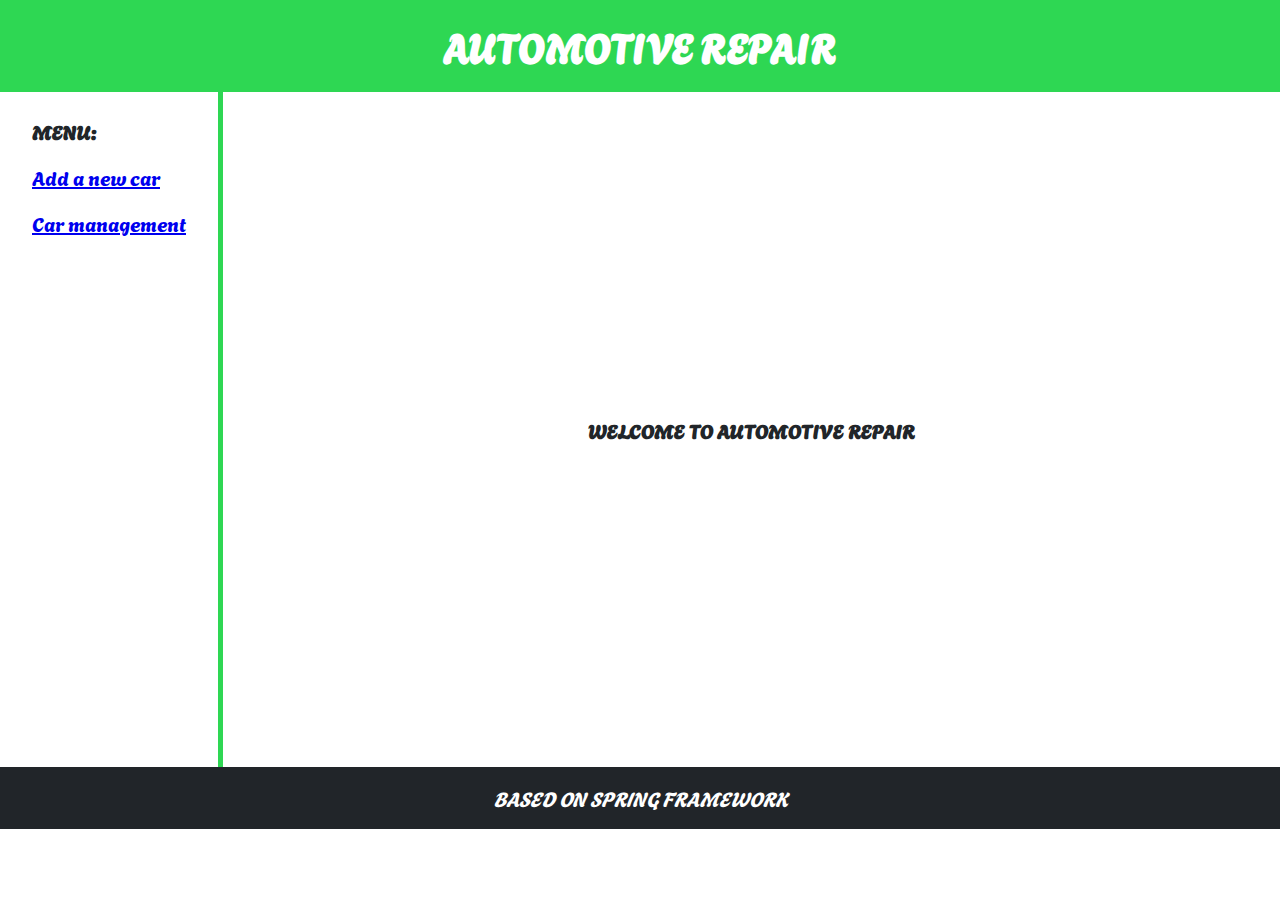
<file: KenzyShopClient/Project/html/index.html>
<!DOCTYPE html>
<html lang="vi">
    <head>
        <meta charset="UTF-8">
        <title>Car automotive repair shop</title>
        <link type="image/png" sizes="32x32" rel="icon" href="../images/icons8-car-32.png">
        <link rel="stylesheet" href="../css/index.css">
    </head>
    <body>
        <header>
            <h1>AUTOMOTIVE REPAIR</h1>
        </header>
        <div class="container">
            <aside>
                <div class="menu">
                    <p><b>MENU:</b></p>
                    <p><a href="./add_new_car.html">Add a new car</a></p>
                    <p><a href="./car_management.html">Car management</a></p>
                </div>
            </aside>
            <div class="vr"></div>
            <main><b>WELCOME TO AUTOMOTIVE REPAIR</b></main>
        </div>
        <footer>
            <i>BASED ON SPRING FRAMEWORK</i>
        </footer>
    </body>
</html>
</file>
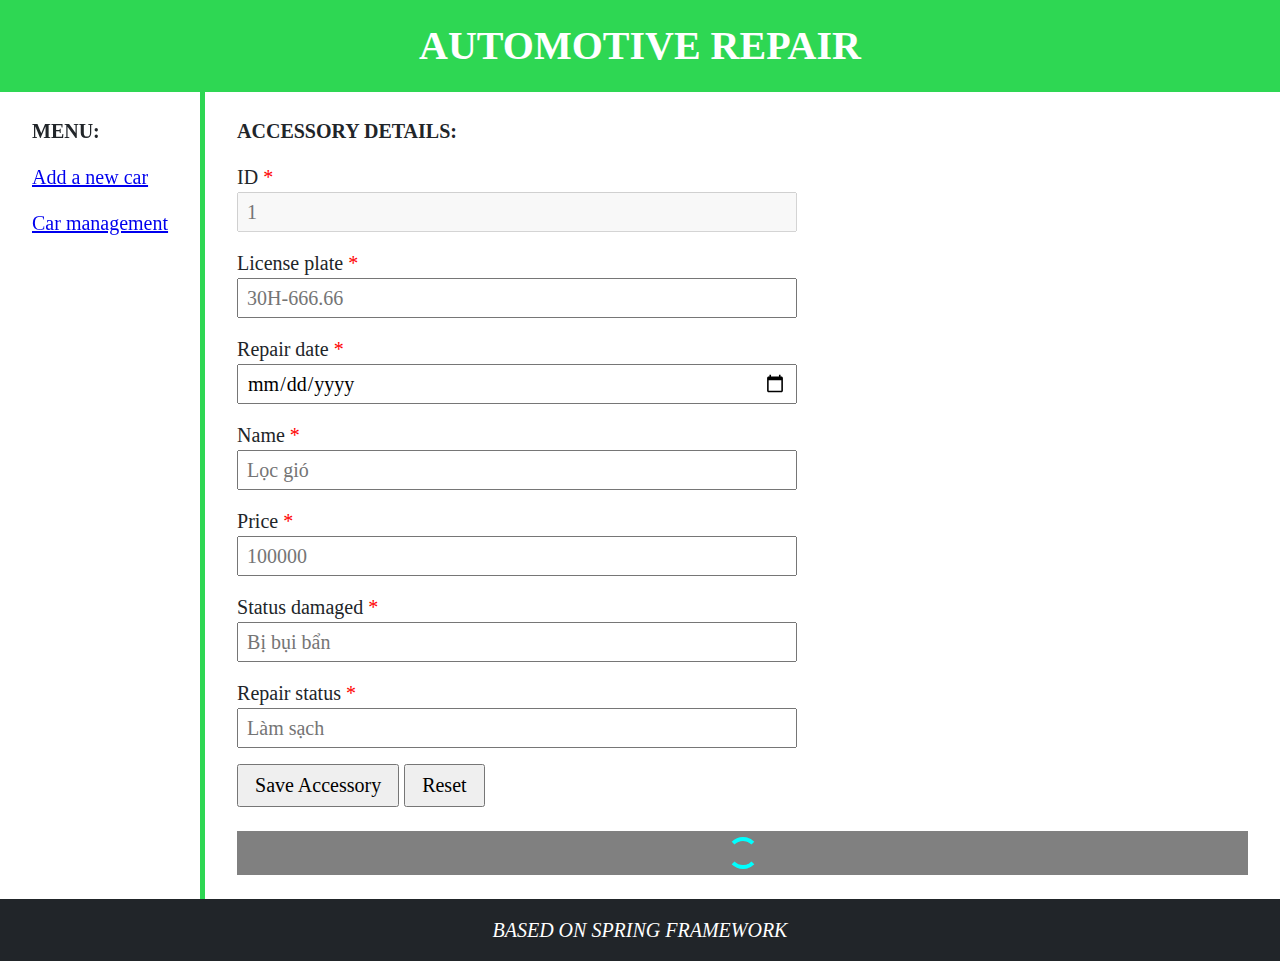
<file: KenzyShopClient/Project/html/accessory_details.html>
<!DOCTYPE html>
<html lang="vi">
    <head>
        <meta charset="UTF-8">
        <title>Accessory details</title>
        <link type="image/png" sizes="32x32" rel="icon" href="../images/icons8-car-32.png">
        <link rel="stylesheet" href="../css/accessory_details.css">
    </head>
    <body>
        <header>
            <h1>AUTOMOTIVE REPAIR</h1>
        </header>
        <div class="container">
            <aside>
                <div class="menu">
                    <p><b>MENU:</b></p>
                    <p><a href="./add_new_car.html">Add a new car</a></p>
                    <p><a href="./car_management.html">Car management</a></p>
                </div>
            </aside>
            <div class="vr"></div>
            <main>
                <form id="Accessory form">
                    <p><b>ACCESSORY DETAILS:</b></p>
                    <div class="form_control">
                        <label for="id">ID</label>
                        <input type="text" name="id" id="id" placeholder="1" required disabled>
                    </div>
                    <div class="form_control">
                        <label for="license plate">License plate</label>
                        <input type="text" name="license plate" id="license plate" placeholder="30H-666.66" required>
                    </div>
                    <div class="form_control">
                        <label for="repair date">Repair date</label>
                        <input type="date" name="repair date" id="repair date" required>
                    </div>
                    <div class="form_control">
                        <label for="name">Name</label>
                        <input type="text" name="name" id="name" placeholder="Lọc gió" required>
                    </div>
                    <div class="form_control">
                        <label for="price">Price</label>
                        <input type="number" name="price" id="price" placeholder="100000" required>
                    </div>
                    <div class="form_control">
                        <label for="status damaged">Status damaged</label>
                        <input type="text" name="status damaged" id="status damaged" placeholder="Bị bụi bẩn" required>
                    </div>
                    <div class="form_control">
                        <label for="repair status">Repair status</label>
                        <input type="text" name="repair status" id="repair status" placeholder="Làm sạch" required>
                    </div>
                    <div class="form_submit">
                        <div>
                            <input type="submit" value="Save Accessory">
                            <input type="reset" value="Reset">
                        </div>
                    </div>
                </form>
                <div class="data">
                    <div class="table_container">
                        <table>
                            <thead>
                                <tr>
                                    <th>ID</th>
                                    <th>License plate</th>
                                    <th>Repair date</th>
                                    <th>Name</th>
                                    <th>Price</th>
                                    <th>Status damaged</th>
                                    <th>Repair Status</th>
                                    <th>Actions</th>
                                </tr>
                            </thead>
                            <tbody id="accessories"></tbody>
                        </table>
                    </div>
                    <div id="loading">
                        <div class="loading_icon">
                        </div>
                    </div>
                </div>
            </main>
        </div>
        <footer>
            <i>BASED ON SPRING FRAMEWORK</i>
        </footer>
        <script src="../js/accessory_detaills.js"></script>
    </body>
</html>
</file>
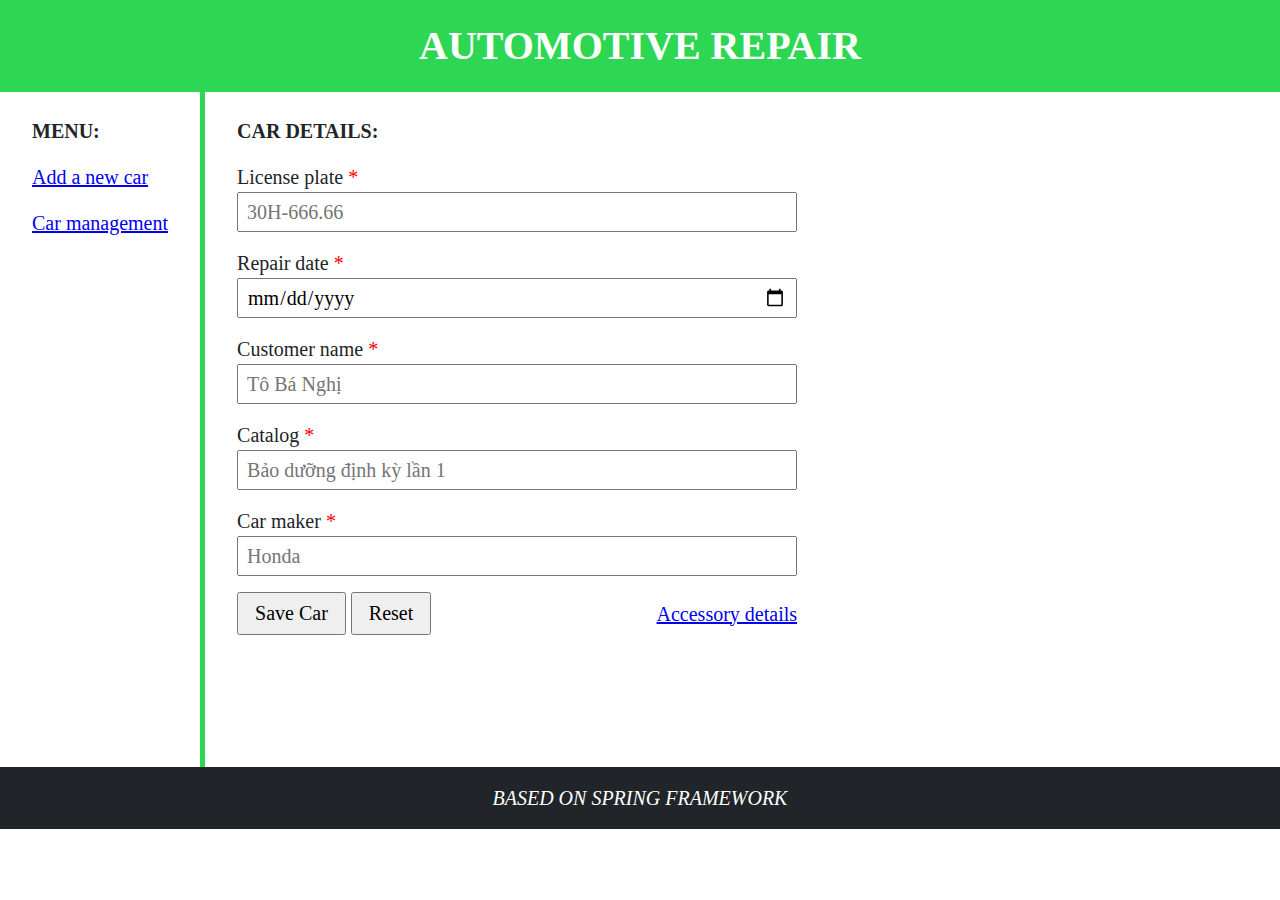
<file: KenzyShopClient/Project/html/add_new_car.html>
<!DOCTYPE html>
<html lang="vi">
    <head>
        <meta charset="UTF-8">
        <title>Add a new car</title>
        <link type="image/png" sizes="32x32" rel="icon" href="../images/icons8-car-32.png">
        <link rel="stylesheet" href="../css/add_new_car.css">
    </head>
    <body>
        <header>
            <h1>AUTOMOTIVE REPAIR</h1>
        </header>
        <div class="container">
            <aside>
                <div class="menu">
                    <p><b>MENU:</b></p>
                    <p><a href="./add_new_car.html">Add a new car</a></p>
                    <p><a href="./car_management.html">Car management</a></p>
                </div>
            </aside>
            <div class="vr"></div>
            <main>
                <form id="car create form">
                    <p><b>CAR DETAILS:</b></p>
                    <div class="form_control">
                        <label for="license plate">License plate</label>
                        <input type="text" name="license plate" id="license plate" placeholder="30H-666.66" required>
                    </div>
                    <div class="form_control">
                        <label for="repair date">Repair date</label>
                        <input type="date" name="repair date" id="repair date" required>
                    </div>
                    <div class="form_control">
                        <label for="name">Customer name</label>
                        <input type="text" name="name" id="name" placeholder="Tô Bá Nghị" required>
                    </div>
                    <div class="form_control">
                        <label for="catalog">Catalog</label>
                        <input type="text" name="catalog" id="catalog" placeholder="Bảo dưỡng định kỳ lần 1" required>
                    </div>
                    <div class="form_control">
                        <label for="car maker">Car maker</label>
                        <input type="text" name="car maker" id="car maker" placeholder="Honda" required>
                    </div>
                    <div class="form_submit">
                        <div>
                            <input type="submit" value="Save Car">
                            <input type="reset" value="Reset">
                        </div>
                        <a href="./accessory_details.html">Accessory details</a>
                    </div>
                </form>
            </main>
        </div>
        <footer>
            <i>BASED ON SPRING FRAMEWORK</i>
        </footer>
        <script src="../js/add_new_car.js"></script>
    </body>
</html>
</file>
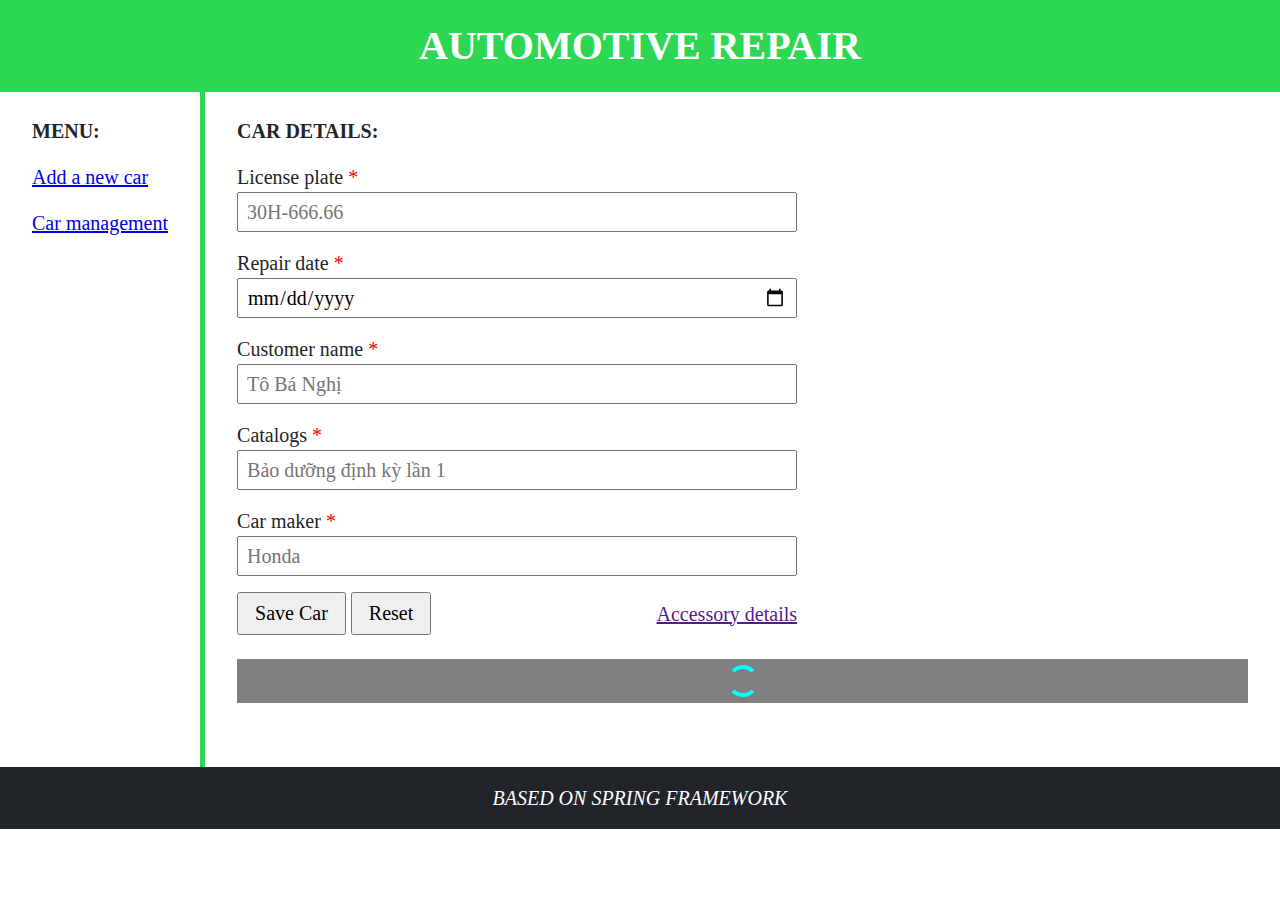
<file: KenzyShopClient/Project/html/car_management.html>
<!DOCTYPE html>
<html lang="vi">
    <head>
        <meta charset="UTF-8">
        <title>Car management</title>
        <link type="image/png" sizes="32x32" rel="icon" href="../images/icons8-car-32.png">
        <link rel="stylesheet" href="../css/car_management.css">
    </head>
    <body>
        <header>
            <h1>AUTOMOTIVE REPAIR</h1>
        </header>
        <div class="container">
            <aside>
                <div class="menu">
                    <p><b>MENU:</b></p>
                    <p><a href="./add_new_car.html">Add a new car</a></p>
                    <p><a href="./car_management.html">Car management</a></p>
                </div>
            </aside>
            <div class="vr"></div>
            <main>
                <form id="car update form">
                    <p><b>CAR DETAILS:</b></p>
                    <div class="form_control">
                        <label for="license plate">License plate</label>
                        <input type="text" name="license plate" id="license plate" placeholder="30H-666.66" required>
                    </div>
                    <div class="form_control">
                        <label for="repair date">Repair date</label>
                        <input type="date" name="repair date" id="repair date" required>
                    </div>
                    <div class="form_control">
                        <label for="name">Customer name</label>
                        <input type="text" name="name" id="name" placeholder="Tô Bá Nghị" required>
                    </div>
                    <div class="form_control">
                        <label for="catalog">Catalogs</label>
                        <input type="text" name="catalog" id="catalog" placeholder="Bảo dưỡng định kỳ lần 1" required>
                    </div>
                    <div class="form_control">
                        <label for="car maker">Car maker</label>
                        <input type="text" name="car maker" id="car maker" placeholder="Honda" required>
                    </div>
                    <div class="form_submit">
                        <div>
                            <input type="submit" value="Save Car">
                            <input type="reset" value="Reset">
                        </div>
                        <a href="">Accessory details</a>
                    </div>
                </form>
                <div class="data">
                    <div class="table_container">
                        <table>
                            <thead>
                                <tr>
                                    <th>License plate</th>
                                    <th>Repair date</th>
                                    <th>Customer name</th>
                                    <th>Catalog</th>
                                    <th>Car maker</th>
                                    <th>Actions</th>
                                </tr>
                            </thead>
                            <tbody id="cars"></tbody>
                        </table>
                    </div>
                    <div id="loading">
                        <div class="loading_icon">
                        </div>
                    </div>
                </div>
            </main>
        </div>
        <footer>
            <i>BASED ON SPRING FRAMEWORK</i>
        </footer>
        <script src="../js/car_management.js"></script>
    </body>
</html>
</file>
<file: KenzyShopClient/Project/css/index.css>
@font-face 
{
    font-family: Agbalumo;
    src: url(../font/Agbalumo-Regular.ttf);
}
*
{
    margin: 0;
    padding: 0;
    box-sizing: border-box;
}
body
{
    font-family: Agbalumo;
    font-size: 1.25em;
    font-weight: 400px;
    line-height: 1.5;
    color: #212529;
    background-color: #ffffff;
    cursor: url(../images/Lamborghini_Sesto_Elemento_Cursor.png), default;
}
header
{
    text-align: center;
    padding-top: 16px;
    padding-bottom: 16px;
    color: #ffffff;
    background-color: #2ed753;
}
.container
{
    display: flex;
    min-height: 75vh;
}
aside
{
    padding: 24px 32px;
}
.menu
{
    position: sticky;
    top: 16px;
    display: flex;
    flex-direction: column;
    row-gap: 16px;
}
.vr
{
    width: 5px;
    background-color: #2ed753;
}
main
{
    flex: 1;
    display: flex;
    justify-content: center;
    align-items: center;
}
footer
{
    text-align: center;
    padding: 16px 0;
    color: #ffffff;
    background-color: #212529;
}
</file>
<file: KenzyShopClient/Project/css/accessory_details.css>
@font-face 
{
    font-family: Agbalumo;
    src: url(../font/Agbalumo-Regular.ttf);
}
*
{
    margin: 0;
    padding: 0;
    box-sizing: border-box;
}
body
{
    font-family: Cambria;
    font-size: 1.25em;
    font-weight: 400px;
    line-height: 1.5;
    color: #212529;
    background-color: #ffffff;
    cursor: url(../images/Lamborghini_Sesto_Elemento_Cursor.png), default;
}
header
{
    text-align: center;
    padding-top: 16px;
    padding-bottom: 16px;
    color: #ffffff;
    background-color: #2ed753;
}
.container
{
    display: flex;
    min-height: 75vh;
}
aside
{
    padding: 24px 32px;
}
.menu
{
    position: sticky;
    top: 16px;
    display: flex;
    flex-direction: column;
    row-gap: 16px;
}
.vr
{
    width: 5px;
    background-color: #2ed753;
}
main
{
    flex: 1;
    padding: 24px 32px;
}
form
{
    width: 560px;
    display: flex;
    flex-direction: column;
    row-gap: 16px;
}
.form_control
{
    display: flex;
    flex-direction: column;
}
.form_control label::after
{
    content: " *";
    color: red;
}
.form_control input
{
    height: 40px;
    font-family: inherit;
    font-size: inherit;
    padding: 0 8px;
}
.form_submit
{
    display: flex;
    justify-content: space-between;
    align-items: center;
}
.form_submit input
{
    padding: 8px 16px;
    font-family: inherit;
    font-size: inherit;
}
.table_container
{
    margin-top: 24px;
    border: 2px solid black;
    max-height: 200px;
    overflow-y: scroll;
}
table
{
    width: 100%;
    height: 1000%;
    cursor: pointer;
    border-collapse: collapse;
}
thead
{
    position: sticky;
    top: 0;
    background-color: white;
    border-bottom: 2px solid black;
}
th, td
{
    border-right: 2px solid black;
    border-bottom: 2px solid black;
    padding: 4px 8px;
}
tbody tr:nth-child(odd)
{
    background-color: lightgray;
}
tbody tr:hover
{
    background-color: #dddddd;
}
td button
{
    padding: 4x 8px;
    font-size: 16px;
    font-family: inherit;
}
td:last-child
{
    text-align: center;
}
td:nth-child(5)
{
    text-align: right;
}
.data
{
    position: relative;
}
#loading
{
    position: absolute;
    top: 0;
    right: 0;
    bottom: 0;
    left: 0;
    background-color: gray;
    display: flex;
    justify-content: center;
    align-items: center;
}
.loading_icon
{
    width: 32px;
    height: 32px;
    border-width: 4px;
    border-style: solid;
    border-color: cyan transparent;
    border-radius: 50%;
    animation: rotate 400ms linear infinite;
}
@keyframes rotate 
{
    0%
    {
        rotate: 0deg;
    }
    100%
    {
        rotate: 360deg;
    }
}
footer
{
    text-align: center;
    padding: 16px 0;
    color: #ffffff;
    background-color: #212529;
}
</file>
<file: KenzyShopClient/Project/css/add_new_car.css>
@font-face 
{
    font-family: Agbalumo;
    src: url(../font/Agbalumo-Regular.ttf);
}
*
{
    margin: 0;
    padding: 0;
    box-sizing: border-box;
}
body
{
    font-family: Cambria;
    font-size: 1.25em;
    font-weight: 400px;
    line-height: 1.5;
    color: #212529;
    background-color: #ffffff;
    cursor: url(../images/Lamborghini_Sesto_Elemento_Cursor.png), default;
}
header
{
    text-align: center;
    padding-top: 16px;
    padding-bottom: 16px;
    color: #ffffff;
    background-color: #2ed753;
}
.container
{
    display: flex;
    min-height: 75vh;
}
aside
{
    padding: 24px 32px;
}
.menu
{
    position: sticky;
    top: 16px;
    display: flex;
    flex-direction: column;
    row-gap: 16px;
}
.vr
{
    width: 5px;
    background-color: #2ed753;
}
main
{
    flex: 1;
    padding: 24px 32px;
}
form
{
    width: 560px;
    display: flex;
    flex-direction: column;
    row-gap: 16px;
}
.form_control
{
    display: flex;
    flex-direction: column;
}
.form_control label::after
{
    content: " *";
    color: red;
}
.form_control input
{
    height: 40px;
    font-family: inherit;
    font-size: inherit;
    padding: 0 8px;
}
.form_submit
{
    display: flex;
    justify-content: space-between;
    align-items: center;
}
.form_submit input
{
    padding: 8px 16px;
    font-family: inherit;
    font-size: inherit;
}
footer
{
    text-align: center;
    padding: 16px 0;
    color: #ffffff;
    background-color: #212529;
}
</file>
<file: KenzyShopClient/Project/css/car_management.css>
@font-face 
{
    font-family: Agbalumo;
    src: url(../font/Agbalumo-Regular.ttf);
}
*
{
    margin: 0;
    padding: 0;
    box-sizing: border-box;
}
body
{
    font-family: Cambria;
    font-size: 1.25em;
    font-weight: 400px;
    line-height: 1.5;
    color: #212529;
    background-color: #ffffff;
    cursor: url(../images/Lamborghini_Sesto_Elemento_Cursor.png), default;
}
header
{
    text-align: center;
    padding-top: 16px;
    padding-bottom: 16px;
    color: #ffffff;
    background-color: #2ed753;
}
.container
{
    display: flex;
    min-height: 75vh;
}
aside
{
    padding: 24px 32px;
}
.menu
{
    position: sticky;
    top: 16px;
    display: flex;
    flex-direction: column;
    row-gap: 16px;
}
.vr
{
    width: 5px;
    background-color: #2ed753;
}
main
{
    flex: 1;
    padding: 24px 32px;
}
form
{
    width: 560px;
    display: flex;
    flex-direction: column;
    row-gap: 16px;
}
.form_control
{
    display: flex;
    flex-direction: column;
}
.form_control label::after
{
    content: " *";
    color: red;
}
.form_control input
{
    height: 40px;
    font-family: inherit;
    font-size: inherit;
    padding: 0 8px;
}
.form_submit
{
    display: flex;
    justify-content: space-between;
    align-items: center;
}
.form_submit input
{
    padding: 8px 16px;
    font-family: inherit;
    font-size: inherit;
}
.table_container
{
    margin-top: 24px;
    border: 2px solid black;
    max-height: 200px;
    overflow-y: scroll;
}
table
{
    width: 100%;
    height: 1000%;
    cursor: pointer;
    border-collapse: collapse;
}
thead
{
    position: sticky;
    top: 0;
    background-color: white;
    border-bottom: 2px solid black;
}
th, td
{
    border-right: 2px solid black;
    border-bottom: 2px solid black;
    padding: 4px 8px;
}
tbody tr:nth-child(odd)
{
    background-color: lightgray;
}
tbody tr:hover
{
    background-color: #dddddd;
}
td button
{
    padding: 4x 8px;
    font-size: 16px;
    font-family: inherit;
}
td:last-child
{
    text-align: center;
}
td:nth-child(5)
{
    text-align: right;
}
.data
{
    position: relative;
}
#loading
{
    position: absolute;
    top: 0;
    right: 0;
    bottom: 0;
    left: 0;
    background-color: gray;
    display: flex;
    justify-content: center;
    align-items: center;
}
.loading_icon
{
    width: 32px;
    height: 32px;
    border-width: 4px;
    border-style: solid;
    border-color: cyan transparent;
    border-radius: 50%;
    animation: rotate 400ms linear infinite;
}
@keyframes rotate 
{
    0%
    {
        rotate: 0deg;
    }
    100%
    {
        rotate: 360deg;
    }
}
footer
{
    text-align: center;
    padding: 16px 0;
    color: #ffffff;
    background-color: #212529;
}
</file>
